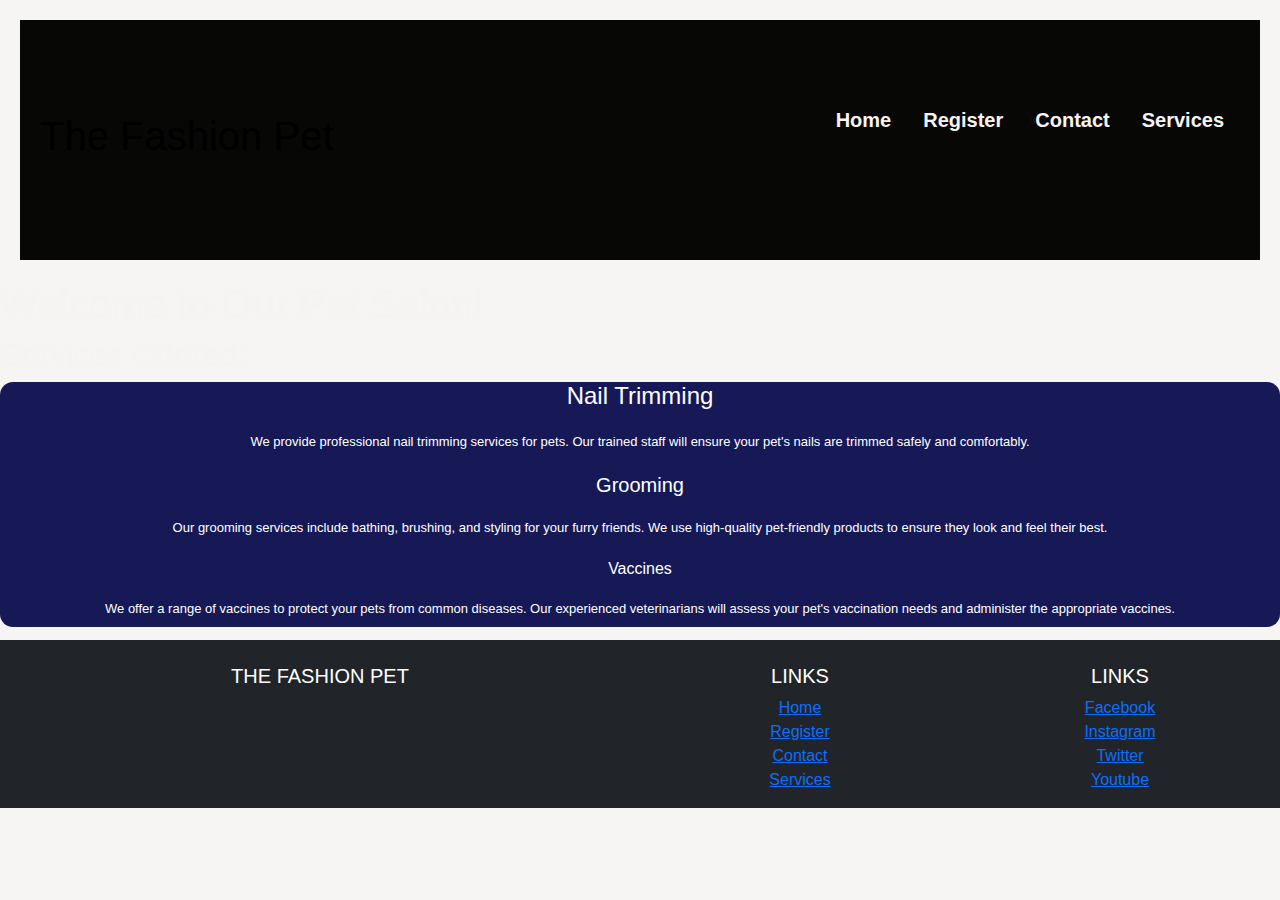
<file: Html/services.html>
<!DOCTYPE html>
<html lang="en">
<head>
    <meta charset="UTF-8">
    <meta name="viewport" content="width=device-width, initial-scale=1.0">
    <link rel="stylesheet" href="https://cdn.jsdelivr.net/npm/bootstrap@5.3.1/dist/css/bootstrap.min.css">
    <link rel="stylesheet" href="../styles/mystyles.css">
<title>Document</title>
</head>
<body>

    <header class="site-header">
        <h1>The Fashion Pet</h1>
        <ul class="nav">
            <li class="nav-item">
                <a class="nav-link" aria-current="page" href="index.html">Home</a>
            </li>
            <li class="nav-item">
                <a class="nav-link" href="register.html">Register</a>
            </li>
            <li class="nav-item">
                <a class="nav-link" href="contact.html">Contact</a>
            </li>
            <li class="nav-item">
                <a class="nav-link" href="services.html">Services</a>
            </li>
    
        </ul>
    </header>
        <h1>Welcome to Our Pet Salon!</h1>
        
        <h2>Services Offered:</h2>
        

        <div class="flex-lg-row">
        
                
            <div>
        <h4 >Nail Trimming</h4>
        <p class="p-1">We provide professional nail trimming services for pets. Our trained staff will ensure your pet's nails are trimmed safely and comfortably.</p>
            </div>

            <div>
        <h5>Grooming</h5>
        <p class="p-1">Our grooming services include bathing, brushing, and styling for your furry friends. We use high-quality pet-friendly products to ensure they look and feel their best.</p>
            </div>
            <div>
        <h6>Vaccines</h6>
        <p class="p-1">We offer a range of vaccines to protect your pets from common diseases. Our experienced veterinarians will assess your pet's vaccination needs and administer the appropriate vaccines.</p>
        </div>
        </div>
        <footer class="page-footer font-small blue pt-4 mt-2 bg-dark text-white">
            <div class="container-fluid text-center text-md-left">
                <div class="row">
                    <div class="col-md-6 mt-md-0 mt-3 text-center">
                        <h5 class="text-uppercase">The Fashion Pet</h5>
                    </div>
                    <hr class="clearfix w-100 d-md-none pb-3">
                    <div class="col-md-3 mb-md-0 mb-3 text-center">
                        <h5 class="text-uppercase">Links</h5>
                        <ul class="list-unstyled">
                            <li>
                                <a href="index.html">Home</a>
                            </li>
                            <li>
                                <a href="register.html">Register</a>
                            </li>
                            <li>
                                <a href="contact.html">Contact</a>
                            </li>
                            <li>
                                <a href="services.html">Services</a>
                            </li>
                        </ul>
                    </div>
                    <div class="col-md-3 mb-md-0 mb-3 text-center">
                        <h5 class="text-uppercase">Links</h5>
                        <ul class="list-unstyled">
                            <li>
                                <a href="https://www.facebook.com/">Facebook</a>
                            </li>
                            <li>
                                <a href="https://www.instagram.com/">Instagram</a>
                            </li>
                            <li>
                                <a href="https://twitter.com/">Twitter</a>
                            </li>
                            <li>
                                <a href="https://www.youtube.com/">Youtube</a>
                            </li>
                        </ul>
                    </div>
                </div>
            </div>
    
    
        </footer>
    
</body>
</html>
</file>
<file: styles/mystyles.css>
/* global */
*{
    padding: 0;
    margin: 0;
    box-sizing: border-box;
    text-decoration: none;
}
:root{
    --primary:#f7f5f3;
    --secondary:#070706;
    --secondary2:#7a7676;



}
body{
    background-image: url(https://static.vecteezy.com/system/resources/previews/001/987/871/non_2x/abstract-black-stripes-diagonal-background-free-vector.jpg);
    background-color: var(--primary);
    color: rgb(246, 243, 243);
    font-family: 'Poppins', sans-serif;
    overflow-x: hidden;
    overflow-y: scroll;
    -webkit-font-smoothing: antialiased;
    -moz-osx-font-smoothing: grayscale;
    font-size: 16px;
    line-height: 1.5;
    font-weight: 400;
    font-style: normal;
    font-stretch: normal;
    letter-spacing: normal;
    text-align: left;
    text-decoration: none;
    text-transform: none;
    line-height: 1.5;
    
    

}
    

p{
    line-height: 2;
    font-size: 16px;
    font-weight: 400;
    font-style: normal;
    font-stretch: normal;
    letter-spacing: normal;
    text-align: left;

}

/* utilities */
.grid-two-container{
    display: grid;
    grid-template-columns: repeat(2,1fr);
    justify-content: flex-start;
    align-items: center;
    grid-gap: 20px;
    padding: 20px;
    margin: 20px;
    background-color: var(--secondary);
    color: var(--primary);
    font-family: 'Poppins', sans-serif;
    font-size: 16px;
    font-weight: 400;
    font-style: normal;
    font-stretch: normal;
    letter-spacing: normal;
    text-align: left;
    text-decoration: none;
    text-transform: none;
    line-height: 1.5;

}
.alert-error{
    background-color: var(--secondary2);
    color: var(--primary);
    font-family: 'Poppins', sans-serif;
    font-size: 16px;

}
.alert-search{
    border-left: #8f9293;
}
/* header */
.site-header{
    background-color: var(--secondary);
    height: 15rem;
    display: flex;
    align-items: center;
    justify-content: space-between;
    padding: 20px;
    margin: 20px;
    font-family: 'Poppins', sans-serif;
    color: black;
    font-size: 20px;
    font-weight: 400;
    font-style: normal;
    font-stretch: normal;
    letter-spacing: normal;
    text-align: left;
    text-decoration: none;
    text-transform: none;
    line-height: 1.5;


}

/* menu */
menu{
    background-color: var(--primary);
    display: flex;
    align-items: center;
    justify-content: space-between;
    padding: 20px;
    margin: 20px;
    font-family: 'Poppins', sans-serif;
    color: black;
    font-size: 20px;
    font-weight: 400;
    font-style: normal;
    font-stretch: normal;



}
/* main */
p{
    line-height: 2;
    font-size: 16px;
    font-weight: 400;
    font-style: normal;
    font-stretch: normal;
    letter-spacing: normal;
    color: black;
}
.img-container{
    background-color: var(--secondary2);
    border-radius: 50%;
    width: 100%;
    height: 100%;
    display: flex;
    align-items: center;
    justify-content: center;
    padding: 20px;

    margin: 20px;
}
.img-container img{
    border-radius: 50%;
    width: 100%;
    height: 100%;
    display: flex;
    align-items: center;
    justify-content: center;
    padding: 20px;

}
#petCount{
    font-weight: bold;
    color: #99582a;
    margin-bottom: 20px;
    font-size: 20px;
    font-weight: 400;
    font-style: normal;
    font-stretch: normal;
    letter-spacing: normal;
    text-align: left;
    text-decoration: none;
    text-transform: none;

}
#petNames{
    color: #0f0c0c;
    margin-bottom: 20px;
    font-weight: bold;
    font-size: 20px;
    text-align: center;
    line-height: 2;
    font-weight: 400;
    font-style: normal;


}
nav{
    align-content: space-evenly;
    flex-direction: space-between;
}
.nav-item{
    font-weight: bold;
    color: #f7f4f4;
    margin-bottom: 20px;
    font-size: 20px;
    font-weight: 400;
    font-style: normal;
    font-stretch: normal;
    letter-spacing: normal;
    text-align: left;
    text-decoration: none;
    text-transform: none;
    line-height: 1.5;


}
.nav-item:hover{
    color: #f3f0f0;
    text-decoration: underline;
    cursor: pointer;
    font-weight: bold;
    font-size: 20px;
    font-weight: 400;
    font-style: normal;
    font-stretch: normal;
    letter-spacing: normal;
    
}
.nav-item:visited{
    color: #f4f2f2;
    margin-bottom: 20px;
    font-weight: bold;
    font-size: 20px;
    font-weight: 400;
}
.nav-link{
    font-weight: bold;
    color: #f8f3f3;
    margin-bottom: 20px;
    font-size: 20px;


}
#card{
    display: grid;
    grid-template-columns: repeat(2,1fr);
    border-radius: 10px;
    padding: 20px;
    margin: 20px;
    background-color: var(--primary);
    column-gap: 1rem;
    row-gap: 1rem;

}
#card-text{
    font-weight: bold;
    color: #f7f3f3;
    margin-bottom: 20px;
    font-size: 20px;
    font-weight: 400;


}
#card-title{
    font-weight: bold;
    color: #050404;
    margin-bottom: 20px;
    font-size: 40px;



}


.h4{
    font-size: large;
    font-family:'Gill Sans', 'Gill Sans MT', Calibri, 'Trebuchet MS', sans-serif ;
    font-style: normal;
    font-variant: normal;
    font-weight: bolder;
    color: white;
    text-align: center;
    padding: 1em;
    margin: 1em;
    border: 1px solid #171956;
    border-radius: 1em;
    box-shadow: inset;
    background-color: #171956;
    transition: 0.5s;

}
.h5{
    font-size: large;
    color: white;
    text-align: center;
    padding: 1em;
    margin: 1em;
    border: 1px solid #171956;
    border-radius: 1em;
    box-shadow: inset;
    background-color: #171956;
    transition: 0.5s;


}
.h6{
    font-size: large;
    color: white;
    text-align: center;
    padding: 1em;
    margin: 1em;
    border: 1px solid #171956;
    border-radius: 1em;
    box-shadow: inset;
    background-color: #171956;
    transition: 0.5s;


}
.p-1{
    color: white;
    font-size: small;
    text-align: center;
    padding: 1em;
    margin: 1em;
    border: 1px solid #171956;
    border-radius: 1em;
    box-shadow: inset;
    background-color: #171956;
    transition: 0.5s;



}
.flex-lg-row{
    flex-direction: row;
    align-items: space-between;
    border: #f3f0f0;
    padding: auto;
    margin: auto;
    border-radius: 1em;
    box-shadow: inset;
    background-color: #171956;
    transition: 0.5s;
    text-decoration: none;
    text-align: center;
    color: white;
    font-size: small;
    font-family:'Gill Sans', 'Gill Sans MT', Calibri, 'Trebuchet MS', sans-serif ;
    font-style: normal;
    font-variant: normal;
    font-weight: bolder;
    cursor: pointer;
    transition: 0.5s;
    text-decoration: none;
    text-align: center;
    

}



.btn{
    padding: auto;
    background-color: #171956;
    color: white;
    font-family:'Lucida Sans', 'Lucida Sans Regular', 'Lucida Grande', 'Lucida Sans Unicode', Geneva, Ver
    dana, sans-serif;
    font-weight: bold;
    font-style: italic ;
    box-shadow: inset;
    border-radius: .8em;
    border: none;
    margin: 1em;
    padding: 1em;
    font-size: 1.5em;
    cursor: pointer;
    transition: 0.5s;
    text-decoration: none;
    text-align: center;

    }
</file>
